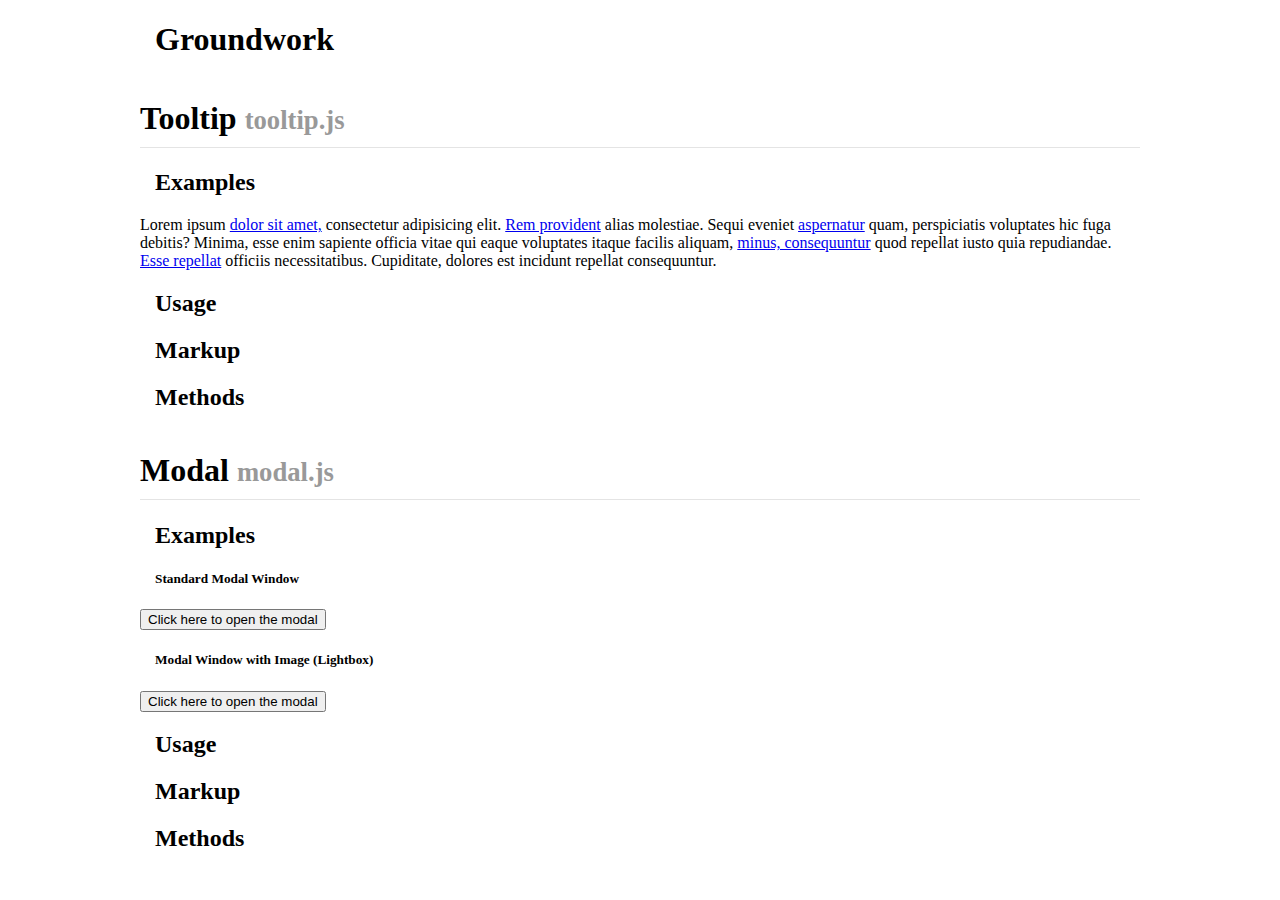
<file: index.html>
<!DOCTYPE html>
<html lang="en">
  <head>
    <meta charset="utf-8">
    <meta name="viewport" content="width=device-width, initial-scale=1">
    <title>Groundwork Documentation</title>
    <link href="css/style.css" rel="stylesheet">
    <link href="css/groundwork.css" rel="stylesheet">

    <!-- HTML5 Shim and Respond.js IE8 support of HTML5 elements and media queries -->
    <!-- WARNING: Respond.js doesn't work if you view the page via file:// -->
    <!--[if lt IE 9]>
      <script src="https://oss.maxcdn.com/libs/html5shiv/3.7.0/html5shiv.js"></script>
      <script src="https://oss.maxcdn.com/libs/respond.js/1.4.2/respond.min.js"></script>
    <![endif]-->
  </head>
  <body>
    <div id="groundwork-header">
      <div class="container">
        <h1>Groundwork</h1>
      </div>
    </div>
    <div class="container">
      <h1 id="tooltip-h1" class="section-header">Tooltip <small><span class="mute">tooltip.js</span></small></h1>
      <h2>Examples</h2>
        <p>
          Lorem ipsum <a href="#" data-title="Your tooltip text goes here.">dolor sit amet,</a> consectetur adipisicing elit. <a href="#" data-title="Tooltip on top" data-position="top">Rem provident</a> alias molestiae. Sequi eveniet <a href="#" data-title="Tooltip on right" data-position="right">aspernatur</a> quam, perspiciatis voluptates hic fuga debitis? Minima, esse enim sapiente officia vitae qui eaque voluptates itaque facilis aliquam, <a href="#" data-title="Tooltip on bottom" data-position="bottom">minus, consequuntur</a> quod repellat iusto quia repudiandae. <a href="#" data-title="Tooltip on left" data-position="left">Esse repellat</a> officiis necessitatibus. Cupiditate, dolores est incidunt repellat consequuntur.
        </p>
      <h2>Usage</h2>
      <h2>Markup</h2>
      <h2>Methods</h2>

      <h1 id="modal" class="section-header">Modal <small><span class="mute">modal.js</span></small></h1>
      <h2 id="modal-example">Examples</h2>
        <h5>Standard Modal Window</h5>
        <button id="modalBtn" type="button" data-modal-id="standardModal">Click here to open the modal</button>
        <h5>Modal Window with Image (Lightbox)</h5>
        <button id="imageModalBtn" type="button" data-modal-id="imageModal">Click here to open the modal</button>
      <h2 id="modal-usage">Usage</h2>
      <h2 id="modal-markup">Markup</h2>
      <h2 id="modal-methods">Methods</h2>
    </div>

    <script src="https://ajax.googleapis.com/ajax/libs/jquery/1.11.0/jquery.min.js"></script>
    <script src="js/groundwork.js"></script>
    <script src="js/script.js"></script>
  </body>
</html>
</file>
<file: css/style.css>
h1.section-header
{
	padding-top: 20px;
}

.section-header
{
	padding: 10px 0px;
	border-bottom: 1px solid #E4E4E4;
}
</file>
<file: css/groundwork.css>
/*!
 *	Groundwork v0.2
 *	Copyright 2014 Tyler Hughes
 *	Licensed under MIT
 */

 /*	========================================================================
 *	Groundwork: modal.css v0.2
 *	======================================================================== */

.modal-backdrop
{
	width: 100%;
	height: 100%;
	background: rgba(0, 0, 0, 0.5);
	position: fixed;
	top: 0;
	left: 0;
	z-index: 1000;
	display: none;
}

.modal-backdrop.show
{
  opacity: 0.5;
  filter: alpha(opacity=50);
}

.modal-backdrop.hide
{
  opacity: 0.0;
  filter: alpha(opacity=0);
}

.modal
{
	width: 400px;
	background-color: #FFFFFF;
	box-shadow: 0 0 10px #000000;
	border-radius: 10px;
	overflow: hidden;
	position: fixed;
	top: 0;
	right: 0;
	left: 0;
	margin: 30px auto;
	z-index: 1100;
	display: none;
}

.modal.sm
{
	width: 400px;
}

.modal.lg
{
	width: 800px;
}

.modal-header 
{
	min-height: 15px;
	padding: 5px 15px;
	border-bottom: 1px solid #E5E5E5;
}

.modal-body > p,h1,h2,h3,h4,h5,h6
{
	padding: 0px 15px;
}

.modal-footer
{
	min-height: 15px;
	padding: 5px 15px;
	border-top: 1px solid #E5E5E5;
}

button.close
{
	-webkit-appearance: none;
	padding: 0;
	cursor: pointer;
	background: transparent;
	border: 0;
}

.close
{
	position: absolute;
	top: 2%;
	right: 2%;
	font-size: 21px;
	font-weight: bold;
	line-height: 1;
	color: #000000;
	text-shadow: 0 1px 0 #FFFFFF;
	filter: alpha(opacity=20);
	opacity: .2;
}

.close:hover, .close:focus
 {
	color: #000000;
	text-decoration: none;
	cursor: pointer;
	filter: alpha(opacity=50);
	opacity: .5;
}

/*	========================================================================
 *	Groundwork: tooltip.css v0.2
 *	======================================================================== */

#tooltip
{
	display: none;
	position: absolute;
	background-color: #333333;
	color: #FFFFFF;
	font-weight: normal;
	font-size: 0.875rem;
  	line-height: 1.3;
  	padding: 0.75rem;
	max-width: 300px;
	border-radius: 4px;
	box-shadow: 0px 0px 4px -1px black;
}

#tooltip-arrow
{
	display: none;
	position: absolute;
	height: 20;
	width: 20;
	border-color: transparent;
  	border-style: solid;
  	border-color: red;
  	content: "";
}

#tooltip > #tooltip-arrow.top.after
{

	border-left: 8px;  /* left arrow slant */
	border-right: 8px; /* right arrow slant */
	border-bottom: 8px;
}

#tooltip > #tooltip-arrow.right:after
{

	border-bottom: 8px;  /* left arrow slant */
	border-top: 8px; /* right arrow slant */
	border-left: 8px;
}

#tooltip > #tooltip-arrow.bottom:after
{
	top: 200px;
	left: 400px;
	border-left: 8px;
	border-right: 8px;
	border-top: 8px;
}

#tooltip > #tooltip-arrow.left:after
{
	border-bottom: 8px;  /* left arrow slant */
	border-top: 8px; /* right arrow slant */
	border-right: 8px;
}

/*	========================================================================
 *	Groundwork: misc.css v0.2
 *	======================================================================== */

.mute
{
	color: #999999;
}

/* The following code is temporary until media queries are implemented */
.container
{
	width: 1000px;
	margin: 0 auto;
}
</file>
